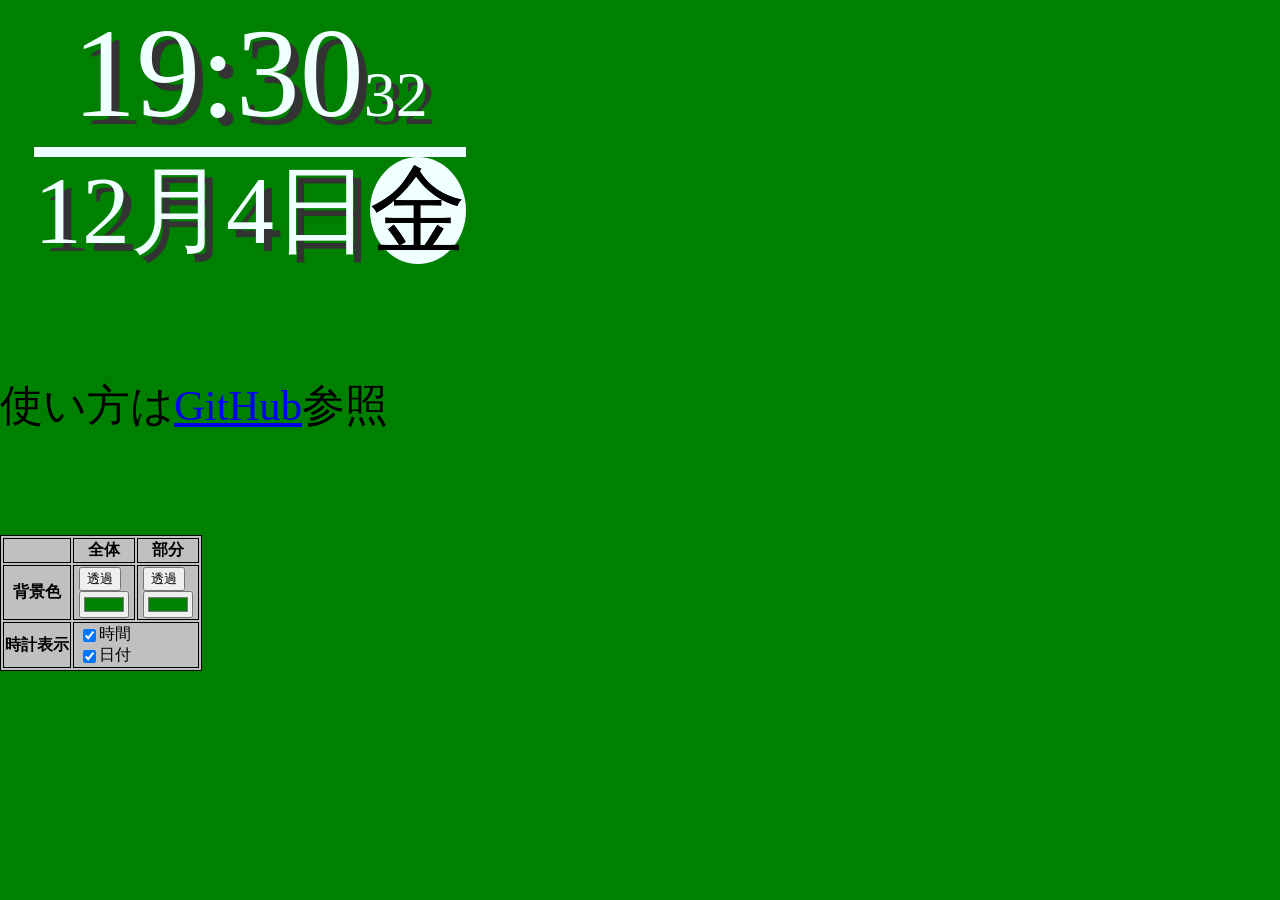
<file: docs/clock01/index.html>
<!DOCTYPE html><html lang="ja">
<head>
	<meta charset="UTF-8">
	<meta name="viewport" content="width=device-width, initial-scale=1.0">
	<title>Clock1 | n138-kz.github.io</title>
	<style>
		:root, html, body {
			margin: 0;
			padding: 0;
			background-color: rgba(0,0,0,0);
			overflow: hidden;
			--text-color: azure;
			--text-shadow-size: 8px;
			--text-shadow-color: #333;
			font-family: uzura_font;
			--default-green: rgb(0,128,0);
		}
		body {
			background-color: green;
		}
		body>div:first-child {
			width: 500px;
			text-align: center;
			color: var(--text-color);
			text-shadow: var(--text-shadow-size) var(--text-shadow-size) var(--text-shadow-color);
		}
		.hidden {
			display: none;
		}
		span[data-id="t"] {
			font-size: 128px;
		}
		span[data-id="t"] span[data-id="s"] {
			font-size: 64px;
		}
		span[data-id="d"] {
			font-size: 96px;
			border-top-color: azure;
			border-top-width: 10px;
			border-top-style: solid;
		}
		span[data-id="d"] span[data-id="d2"] {
			background-color: azure;
			border-radius: 100%;
			text-shadow: 0 0;
			color: black;
		}
	</style>
	<script>
		function dayToDay(day_int=0) {
			switch (day_int) {
				case 0: return '日';break;
				case 1: return '月';break;
				case 2: return '火';break;
				case 3: return '水';break;
				case 4: return '木';break;
				case 5: return '金';break;
				case 6: return '土';break;
				default: return null;
			}
		}
		document.addEventListener('DOMContentLoaded',()=>{
			const target = document.querySelectorAll('body>div:first-child div');
			for (let i = 0; i < target.length; i++) {
				target[i].innerText = '';
			}
			const dom = [];
			{
				dom[0] = document.createElement('span');
				dom[0].dataset.id = 't';
				dom[1] = document.createElement('span');
				dom[1].dataset.id = 'h';
				dom[1].innerText = '0';
				dom[0].appendChild(dom[1]);
				dom[1] = document.createElement('span');
				dom[1].innerText = ':';
				dom[0].appendChild(dom[1]);
				dom[1] = document.createElement('span');
				dom[1].dataset.id = 'm';
				dom[1].innerText = '00';
				dom[0].appendChild(dom[1]);
				dom[1] = document.createElement('span');
				dom[1].dataset.id = 's';
				dom[1].innerText = '00';
				dom[0].appendChild(dom[1]);
				target[0].appendChild(dom[0]);
			}
			{
				dom[0] = document.createElement('span');
				dom[0].dataset.id = 'd';
				dom[1] = document.createElement('span');
				dom[1].dataset.id = 'm';
				dom[1].innerText = '0';
				dom[0].appendChild(dom[1]);
				dom[1] = document.createElement('span');
				dom[1].innerText = '月';
				dom[0].appendChild(dom[1]);
				dom[1] = document.createElement('span');
				dom[1].dataset.id = 'd1';
				dom[1].innerText = '00';
				dom[0].appendChild(dom[1]);
				dom[1] = document.createElement('span');
				dom[1].innerText = '日';
				dom[0].appendChild(dom[1]);
				dom[1] = document.createElement('span');
				dom[1].dataset.id = 'd2';
				dom[1].innerText = '曜';
				dom[0].appendChild(dom[1]);
				console.log(dom[0]);
				
				target[1].appendChild(dom[0]);
			}

			setInterval(()=>{
				const time = new Date();
				document.querySelector('span[data-id="t"] span[data-id="h"]').innerText = `${time.getHours()}`;
				document.querySelector('span[data-id="t"] span[data-id="m"]').innerText = `00${time.getMinutes()}`.substr(-2);
				document.querySelector('span[data-id="t"] span[data-id="s"]').innerText = `00${time.getSeconds()}`.substr(-2);
				document.querySelector('span[data-id="d"] span[data-id="m"]').innerText = `${time.getMonth()+1}`;
				document.querySelector('span[data-id="d"] span[data-id="d1"]').innerText = `${time.getDate()}`;
				document.querySelector('span[data-id="d"] span[data-id="d2"]').innerText = `${dayToDay(time.getDay())}`;
			})
		});
	</script>
</head>
<body>
	<div>
		<div></div>
		<div></div>
	</div>
	<div style="@media not screen { display: none; };margin-top: 100px;" id="block_howtouse_01" class="no-obs">
		<script>
			document.addEventListener('DOMContentLoaded', ()=>{
				if(/OBS/g.test(window.navigator.appVersion)){
					document.querySelector('.no-obs').remove();
				}
			});
		</script>
		<style>
			#block_howtouse_01 {
				font-size: 32pt;;
			}
		</style>
		<p>使い方は<a href="https://github.com/n138-kz/youtube-sozai/tree/main/docs/clock01">GitHub</a>参照</p>
	</div>
	<div style="margin-top: 100px;" id="block_ads_01">
		<script language="javascript" async src="//ad.jp.ap.valuecommerce.com/servlet/jsbanner?sid=3755829&pid=892177265"></script><noscript><a href="//ck.jp.ap.valuecommerce.com/servlet/referral?sid=3755829&pid=892177265" rel="nofollow"><img src="//ad.jp.ap.valuecommerce.com/servlet/gifbanner?sid=3755829&pid=892177265" border="0"></a></noscript>
	</div>
	<div style="margin-top: 100px;" id="block_ads_02">
		<script language="javascript" async src="//ad.jp.ap.valuecommerce.com/servlet/jsbanner?sid=3755829&pid=892177270"></script><noscript><a href="//ck.jp.ap.valuecommerce.com/servlet/referral?sid=3755829&pid=892177270" rel="nofollow"><img src="//ad.jp.ap.valuecommerce.com/servlet/gifbanner?sid=3755829&pid=892177270" border="0"></a></noscript>
	</div>
	<div style="margin-top: 100px;" id="block_controlpanel_01">
		<style>
			table, th, td {
				border-color: black;
				border-width: 1px;
				border-style: solid;
			}
			table {
				background-color: silver;
			}
			table td {
				padding-left: 5px;
				padding-right: 5px;
			}
			table td input {
				vertical-align: middle;
			}
			table td label {
				user-select: none;
			}
		</style>
		<table>
			<thead>
				<tr>
					<th></th>
					<th>全体</th>
					<th>部分</th>
				</tr>
			</thead>
			<tbody>
				<tr>
					<th>背景色</th>
					<td><input type="button" value="透過" onclick="console.log(`customBGColor: transparent`);document.body.style.backgroundColor='rgba(0,0,0,0)';"><br><input type="color" id="customBGColor" value="#008000" onchange="console.log(`customBGColor: ${this.value}`);document.body.style.backgroundColor=this.value" onclick="console.log(`customBGColor: ${this.value}`);document.body.style.backgroundColor=this.value"></td>
					<td><input type="button" value="透過" onclick="console.log(`customBGColor: transparent`);document.body.children.item(0).style.backgroundColor='rgba(0,0,0,0)';"><br><input type="color" id="customBGColor" value="#008000" onchange="console.log(`customBGColor: ${this.value}`);document.body.children.item(0).style.backgroundColor=this.value" onclick="console.log(`customBGColor: ${this.value}`);document.body.children.item(0).style.backgroundColor=this.value"></td>
				</tr>
				<tr>
					<th>時計表示</th>
					<td colspan="2">
						<div>
							<label><input type="checkbox" checked="true" onclick="document.body.children.item(0).children.item(0).classList.toggle('hidden')">時間</label>
						</div>
						<div>
							<label><input type="checkbox" checked="true" onclick="document.body.children.item(0).children.item(1).classList.toggle('hidden')">日付</label>
						</div>
					</td>
				</tr>
			</tbody>
		</table>
	</div>
</body>
</html>
</file>
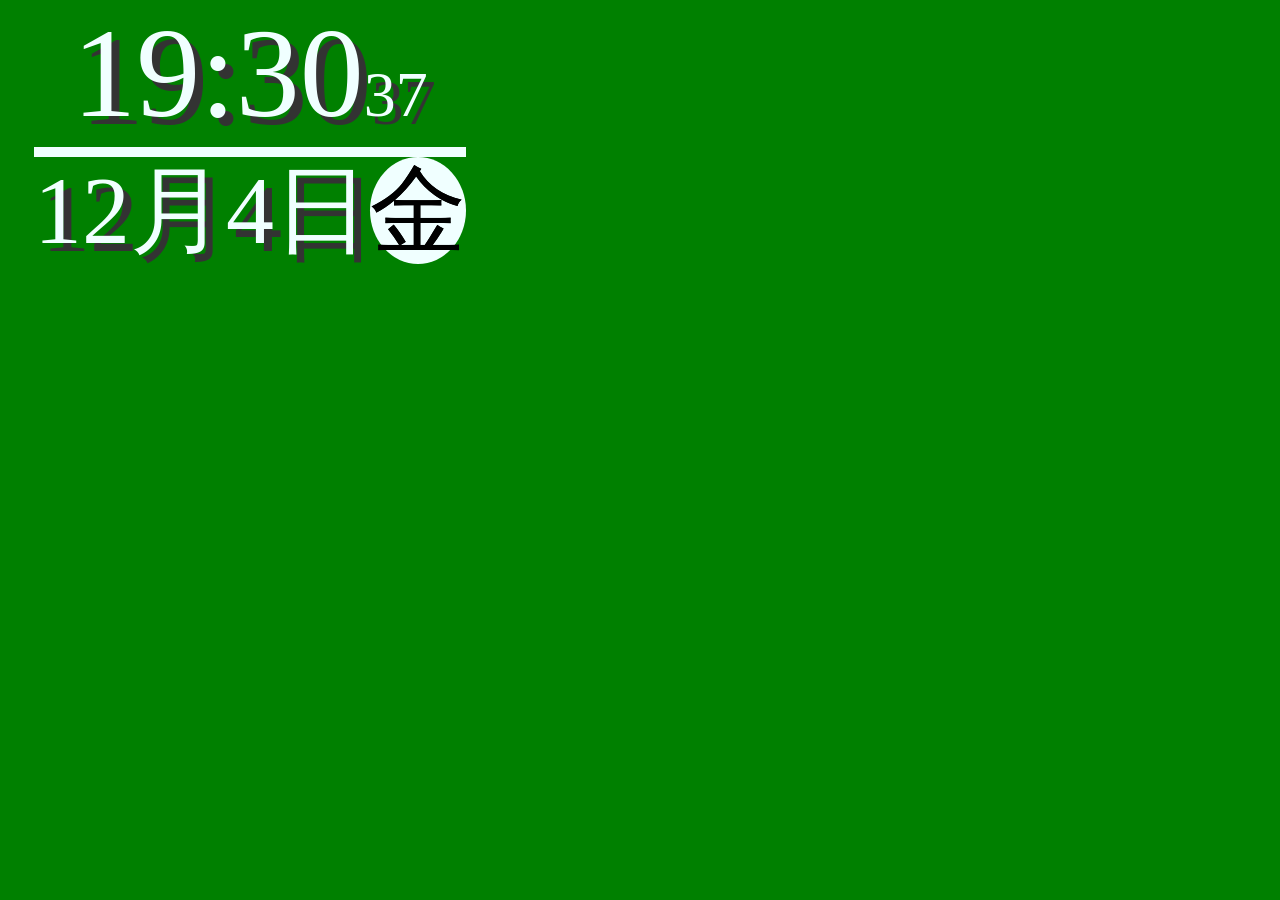
<file: docs/clock1/index.html>
<!DOCTYPE html><html lang="ja">
<head>
    <meta charset="UTF-8">
    <meta name="viewport" content="width=device-width, initial-scale=1.0">
    <title>Clock1 | n138-kz.github.io</title>
    <style>
        :root, html, body {
            margin: 0;
            padding: 0;
            background-color: green;
            overflow: hidden;
            --text-color: azure;
            --text-shadow-size: 8px;
            --text-shadow-color: #333;
            font-family: uzura_font;
        }
        body>div:first-child {
            width: 500px;
            text-align: center;
            color: var(--text-color);
            text-shadow: var(--text-shadow-size) var(--text-shadow-size) var(--text-shadow-color);
        }
        span[data-id="t"] {
            font-size: 128px;
        }
        span[data-id="t"] span[data-id="s"] {
            font-size: 64px;
        }
        span[data-id="d"] {
            font-size: 96px;
            border-top-color: azure;
            border-top-width: 10px;
            border-top-style: solid;
        }
        span[data-id="d"] span[data-id="d2"] {
            background-color: azure;
            border-radius: 100%;
            text-shadow: 0 0;
            color: black;
        }
    </style>
    <script>
        function dayToDay(day_int=0) {
            switch (day_int) {
                case 0: return '日';break;
                case 1: return '月';break;
                case 2: return '火';break;
                case 3: return '水';break;
                case 4: return '木';break;
                case 5: return '金';break;
                case 6: return '土';break;
                default: return null;
            }
        }
        document.addEventListener('DOMContentLoaded',()=>{
            const target = document.querySelectorAll('body>div:first-child div');
            for (let i = 0; i < target.length; i++) {
                target[i].innerText = '';
            }
            const dom = [];
            {
                dom[0] = document.createElement('span');
                dom[0].dataset.id = 't';
                dom[1] = document.createElement('span');
                dom[1].dataset.id = 'h';
                dom[1].innerText = '0';
                dom[0].appendChild(dom[1]);
                dom[1] = document.createElement('span');
                dom[1].innerText = ':';
                dom[0].appendChild(dom[1]);
                dom[1] = document.createElement('span');
                dom[1].dataset.id = 'm';
                dom[1].innerText = '00';
                dom[0].appendChild(dom[1]);
                dom[1] = document.createElement('span');
                dom[1].dataset.id = 's';
                dom[1].innerText = '00';
                dom[0].appendChild(dom[1]);
                target[0].appendChild(dom[0]);
            }
            {
                dom[0] = document.createElement('span');
                dom[0].dataset.id = 'd';
                dom[1] = document.createElement('span');
                dom[1].dataset.id = 'm';
                dom[1].innerText = '0';
                dom[0].appendChild(dom[1]);
                dom[1] = document.createElement('span');
                dom[1].innerText = '月';
                dom[0].appendChild(dom[1]);
                dom[1] = document.createElement('span');
                dom[1].dataset.id = 'd1';
                dom[1].innerText = '00';
                dom[0].appendChild(dom[1]);
                dom[1] = document.createElement('span');
                dom[1].innerText = '日';
                dom[0].appendChild(dom[1]);
                dom[1] = document.createElement('span');
                dom[1].dataset.id = 'd2';
                dom[1].innerText = '曜';
                dom[0].appendChild(dom[1]);
                console.log(dom[0]);
                
                target[1].appendChild(dom[0]);
            }

            setInterval(()=>{
                const time = new Date();
                document.querySelector('span[data-id="t"] span[data-id="h"]').innerText = `${time.getHours()}`;
                document.querySelector('span[data-id="t"] span[data-id="m"]').innerText = `00${time.getMinutes()}`.substr(-2);
                document.querySelector('span[data-id="t"] span[data-id="s"]').innerText = `00${time.getSeconds()}`.substr(-2);
                document.querySelector('span[data-id="d"] span[data-id="m"]').innerText = `${time.getMonth()+1}`;
                document.querySelector('span[data-id="d"] span[data-id="d1"]').innerText = `${time.getDate()}`;
                document.querySelector('span[data-id="d"] span[data-id="d2"]').innerText = `${dayToDay(time.getDay())}`;
            })
        });
    </script>
</head>
<body>
    <div>
        <div></div>
        <div></div>
    </div>
</body>
</html>
</file>
